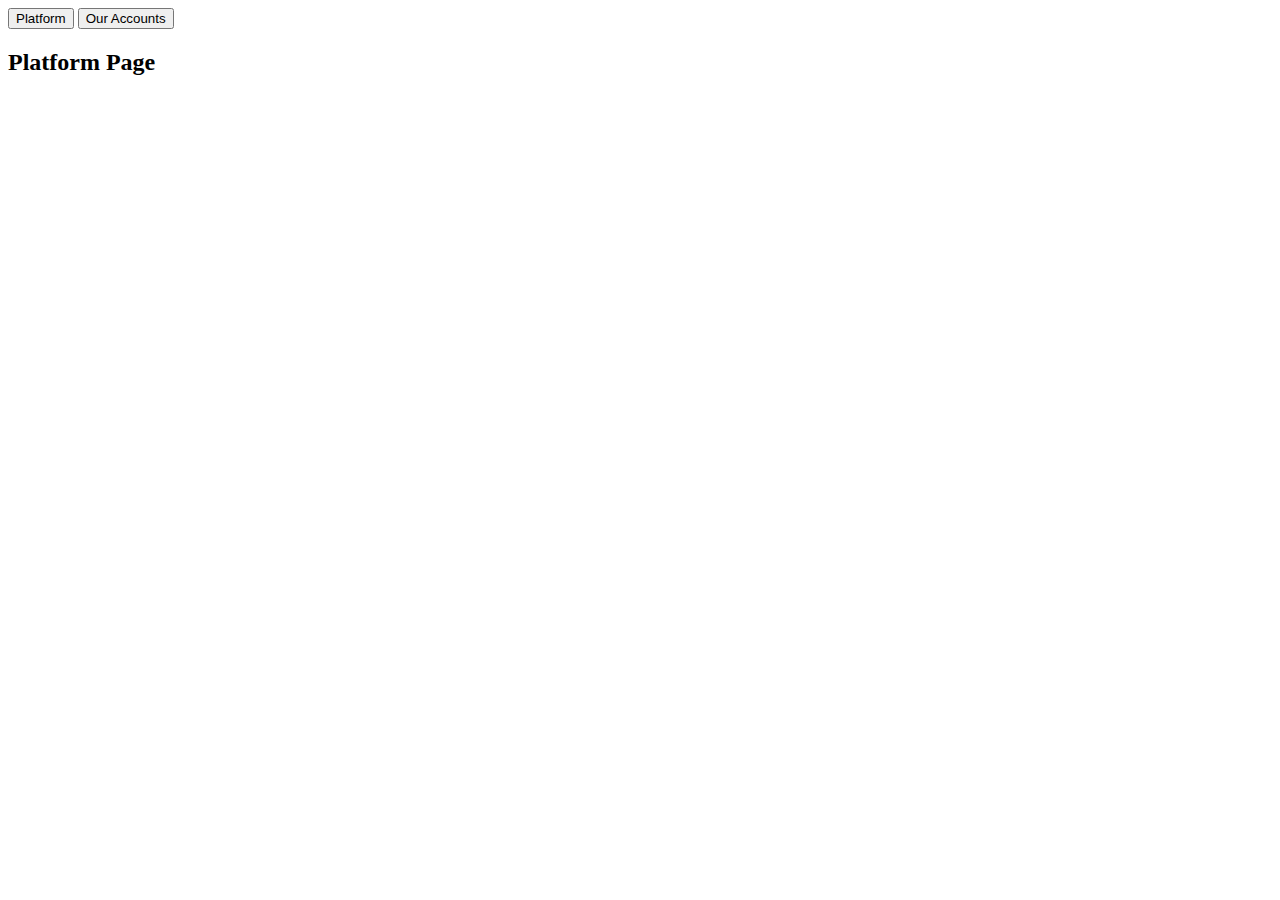
<file: data/showpage.htm>
<!DOCTYPE html>
<html lang="en">
<head>
  <meta charset="UTF-8">
  <meta name="viewport" content="width=device-width, initial-scale=1.0">
  <style>
    .page-container {
      display: none;
    }

    #platform-page {
      display: block;
    }
  </style>
  <title>Page Switching</title>
</head>
<body>

  <div class="menu">
    <button onclick="showPage('platform-page')">Platform</button>
    <button onclick="showPage('accounts-page')">Our Accounts</button>
  </div>

  <div id="platform-page" class="page-container">
    <h2>Platform Page</h2>
    <!-- Add content for the Platform page here -->
  </div>

  <div id="accounts-page" class="page-container">
    <h2>Our Accounts Page</h2>
    <!-- Add content for the Our Accounts page here -->
  </div>

  <script>
    function showPage(pageId) {
      // Hide all pages
      var pages = document.querySelectorAll('.page-container');
      pages.forEach(function(page) {
        page.style.display = 'none';
      });

      // Show the selected page
      var selectedPage = document.getElementById(pageId);
      if (selectedPage) {
        selectedPage.style.display = 'block';
      }
    }
  </script>

</body>
</html>
</file>
